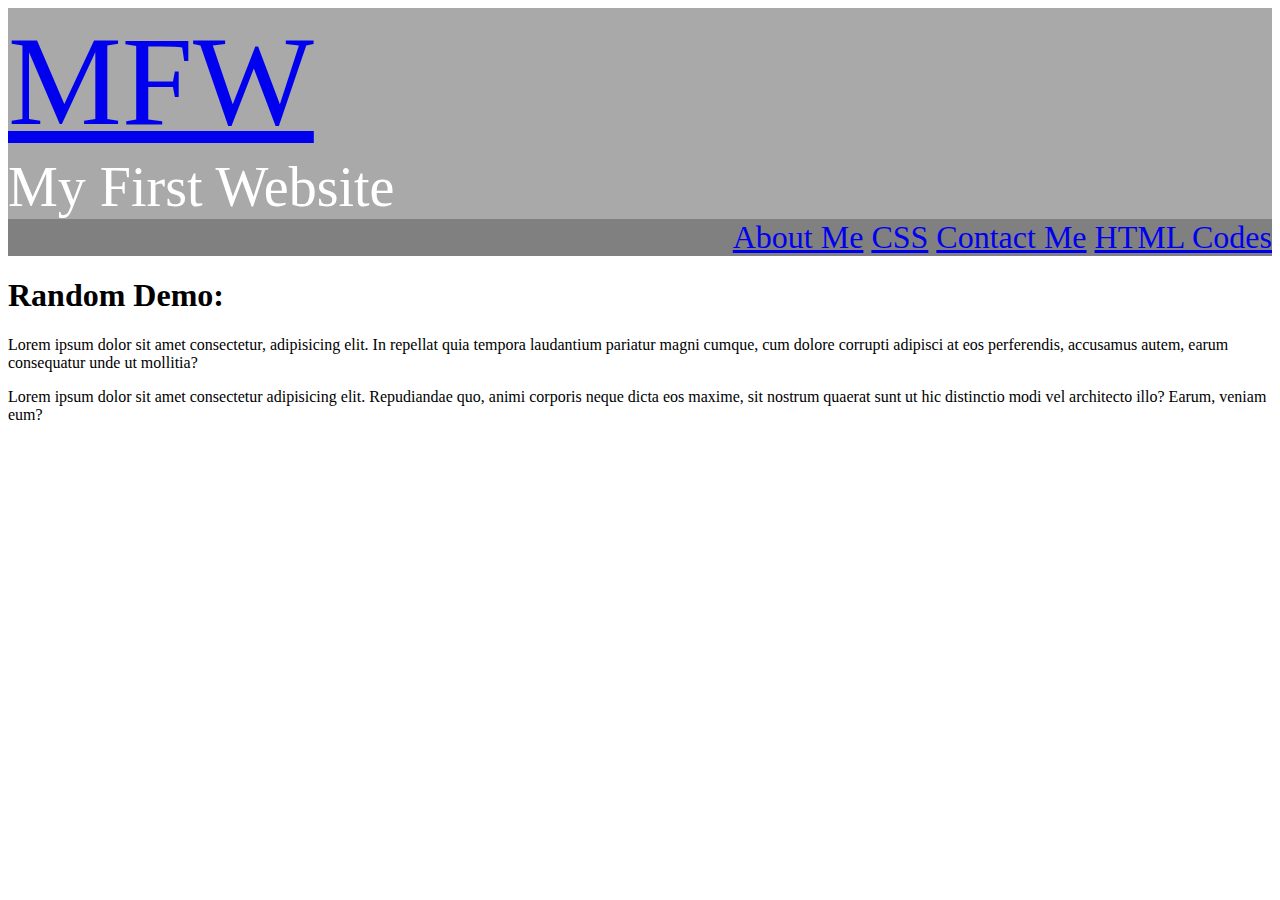
<file: index.html>
<!DOCTYPE html>
<html>
	<head>
		<title>My First Website!</title>
		<link rel="stylesheet" type="text/css" href="style.css">
		</head>
		<header>
			<div class="header_bar">
				<div class="container">
				<div class="logo">
					<a href="index.html"><body>MFW</a></body><br></div>
				<div class="logo_sub">	
					<body>My First Website</body></div>
				<nav>
					<a href="about.html">About Me</a>
					<a href="css.html">CSS</a>
					<a href="contact.html">Contact Me</a>
					<a href="html.html">HTML Codes</a>
				</nav>
		</header>
	<body>
		<h1>Random Demo:</h1>
		<p>Lorem ipsum dolor sit amet consectetur, adipisicing elit. In repellat quia tempora laudantium 
			pariatur magni cumque, cum dolore corrupti adipisci at eos perferendis, accusamus autem, earum 
			consequatur unde ut mollitia?</p>
		<p>Lorem ipsum dolor sit amet consectetur adipisicing elit. Repudiandae quo, animi corporis 
			neque dicta eos maxime, sit nostrum quaerat sunt ut hic distinctio modi vel architecto illo? 
			Earum, veniam eum?</p>	
	</body>
</html>
</file>
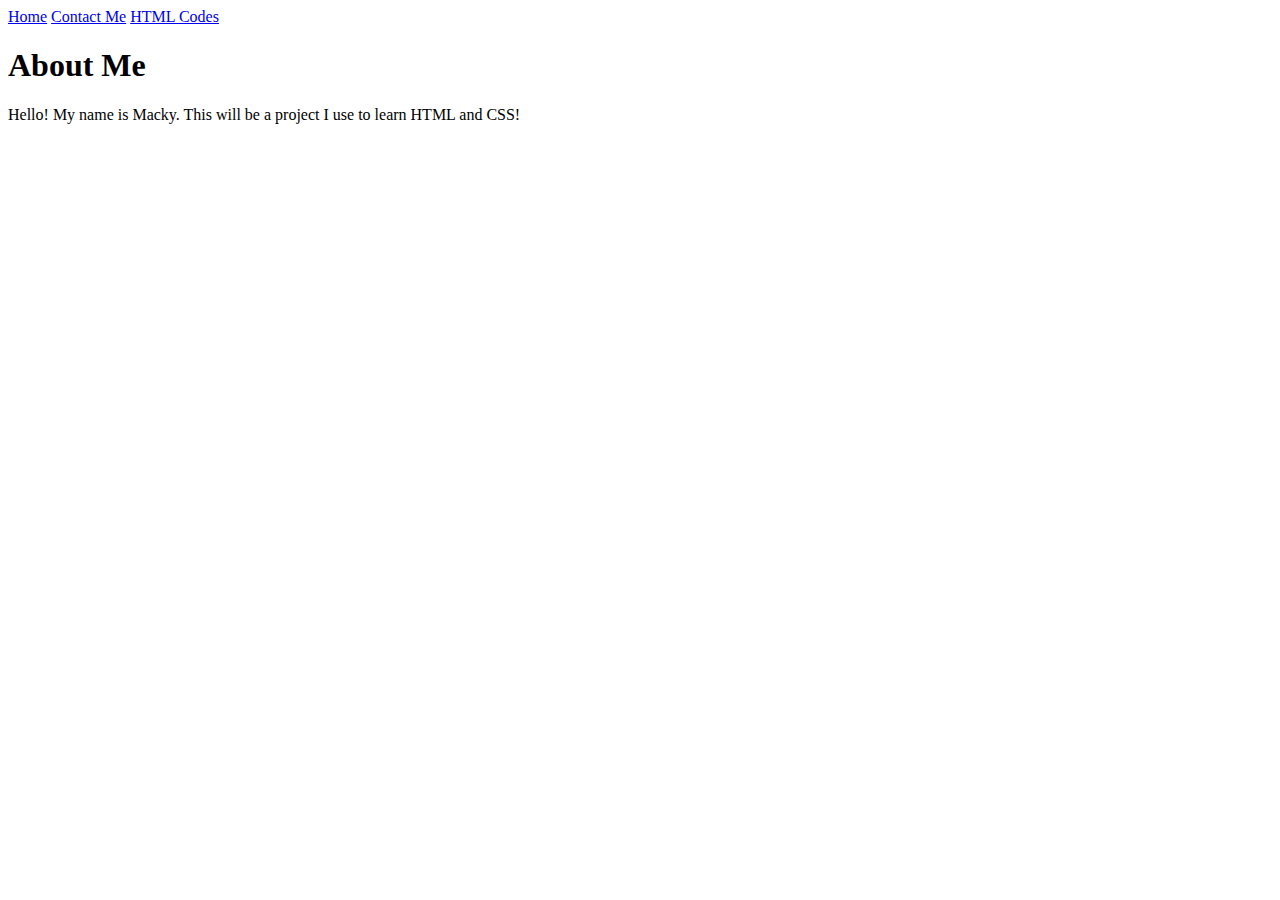
<file: about.html>
<!DOCTYPE html>
<html>
	<head>
		<title>About Me!</title>
		<link rel="stylesheet" type="text/css" href="style.css">
	</head>
		<a href="index.html">Home</a>
    <a href="contact.html">Contact Me</a>
    <a href="html.html">HTML Codes</a>
	<body>
		<h1>About Me</h1> 

		<p>
			Hello! My name is Macky. This will be a project I use to learn HTML and CSS!
		</p>


</html>
</file>
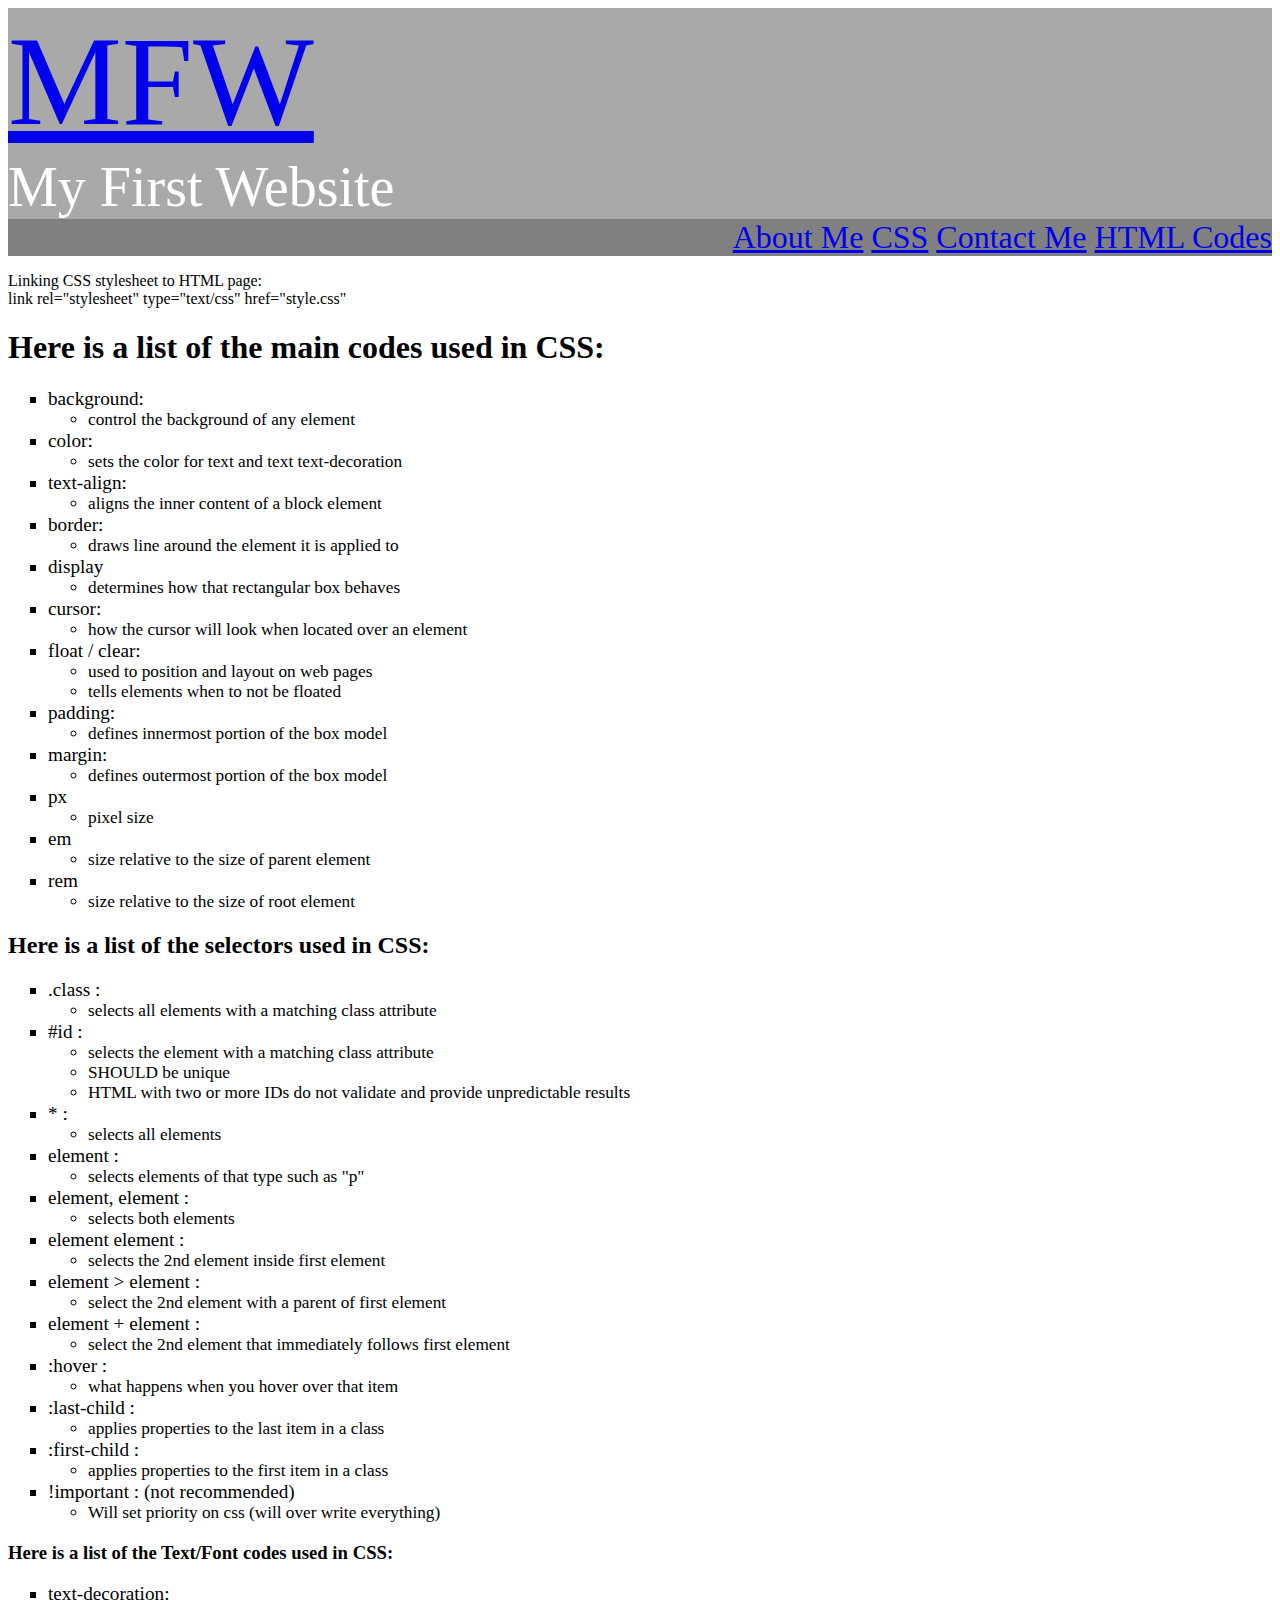
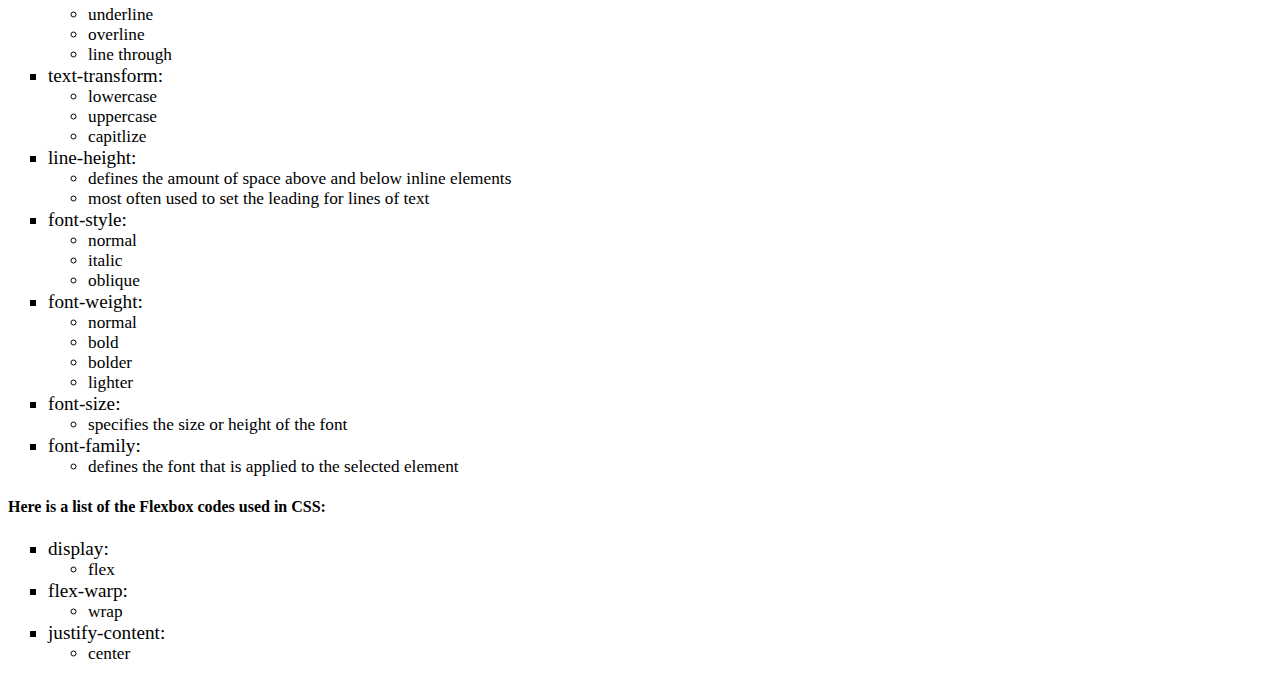
<file: css.html>
<!DOCTYPE html>
<html>
	<head>
		<title>My First Website!</title>
		<link rel="stylesheet" type="text/css" href="style.css">
		</head>
		<header>
			<div class="header_bar">
				<div class="container">
				<div class="logo">
					<a href="index.html"><body>MFW</a></body><br></div>
				<div class="logo_sub">	
					<body>My First Website</body></div>
				<nav>
					<a href="about.html">About Me</a>
					<a href="css.html">CSS</a>
					<a href="contact.html">Contact Me</a>
					<a href="html.html">HTML Codes</a>
				</nav>
		</header>
	<body>

		<p>
			Linking CSS stylesheet to HTML page:<br>
      link rel="stylesheet" type="text/css" href="style.css"
		</p>

    <p>
			<h1>Here is a list of the main codes used in CSS:</h1>
				<ol>
				<li>background: </li>
					<ul><li>control the background of any element</li></ul>
				<li>color: </li>
					<ul><li>sets the color for text and text text-decoration</li></ul>
				<li>text-align: </li> 
					<ul><li>aligns the inner content of a block element</li></ul>
				<li>border: </li>
					<ul><li>draws line around the element it is applied to</li></ul>
				<li>display</li>
					<ul><li>determines how that rectangular box behaves</li></ul>
				<li>cursor: </li>
					<ul><li>how the cursor will look when located over an element</li></ul>
				<li>float / clear: </li>
					<ul><li>used to position and layout on web pages</li></ul>
					<ul><li>tells elements when to not be floated</li></ul>
				<li>padding: </li>
					<ul><li>defines innermost portion of the box model</li></ul>
				<li>margin: </li> 
					<ul><li>defines outermost portion of the box model</li></ul>
				<li>px</li>
					<ul><li>pixel size</li></ul>
				<li>em</li>
					<ul><li>size relative to the size of parent element</li></ul>
				<li>rem</li>
					<ul><li>size relative to the size of root element</li></ul>
			</ol>
		</p>

    <p>
			<h2>Here is a list of the selectors used in CSS:</h2>
				<ol>
				<li>.class : </li>
					<ul><li>selects all elements with a matching class attribute</li></ul>
				<li>#id : </li>
					<ul><li>selects the element with a matching class attribute</li></ul>
					<ul><li>SHOULD be unique</li></ul>
					<ul><li>HTML with two or more IDs do not validate and provide unpredictable results</li></ul>
					<li>* : </li> 
					<ul><li>selects all elements</li></ul>
				<li>element : </li>
					<ul><li>selects elements of that type such as "p"</li></ul>
				<li>element, element : </li>
					<ul><li>selects both elements</li></ul>
				<li>element element : </li>
					<ul><li>selects the 2nd element inside first element</li></ul>
				<li>element > element : </li>
					<ul><li>select the 2nd element with a parent of first element</li></ul>
				<li>element + element : </li>
					<ul><li>select the 2nd element that immediately follows first element</li></ul>
				<li>:hover : </li> 
					<ul><li>what happens when you hover over that item</li></ul>
				<li>:last-child : </li>
					<ul><li>applies properties to the last item in a class </li></ul>
				<li>:first-child : </li>
					<ul><li>applies properties to the first item in a class</li></ul>
        <li>!important : (not recommended)</li>
					<ul><li>Will set priority on css (will over write everything)</li></ul>
			</ol>
		</p>

    <p>
			<h3>Here is a list of the Text/Font codes used in CSS:</h3>
				<ol>
				<li>text-decoration:</li>
					<ul><li>underline</li></ul>
					<ul><li>overline</li></ul>
					<ul><li>line through</li></ul>
				<li>text-transform:</li>
					<ul><li>lowercase</li></ul>
					<ul><li>uppercase</li></ul>
					<ul><li>capitlize</li></ul>
				<li>line-height:</li> 
					<ul><li>defines the amount of space above and below inline elements</li></ul>
					<ul><li>most often used to set the leading for lines of text</li></ul>	
				<li>font-style:</li>
					<ul><li>normal</li></ul>
					<ul><li>italic</li></ul>
					<ul><li>oblique</li></ul>
				<li>font-weight:</li>
					<ul><li>normal</li></ul>
					<ul><li>bold</li></ul>
					<ul><li>bolder</li></ul>
					<ul><li>lighter</li></ul>
				<li>font-size:</li>
					<ul><li>specifies the size or height of the font</li></ul>
				<li>font-family:</li>
					<ul><li>defines the font that is applied to the selected element</li></ul>
			</ol>
		</p>


		<p>
			<h4>Here is a list of the Flexbox codes used in CSS:</h4>
				<ol>
				<li>display: </li>
					<ul><li>flex</li></ul>
				<li>flex-warp: </li>
					<ul><li>wrap</li></ul>
				<li>justify-content: </li> 
					<ul><li>center</li></ul>
		</p>


</html>
</file>
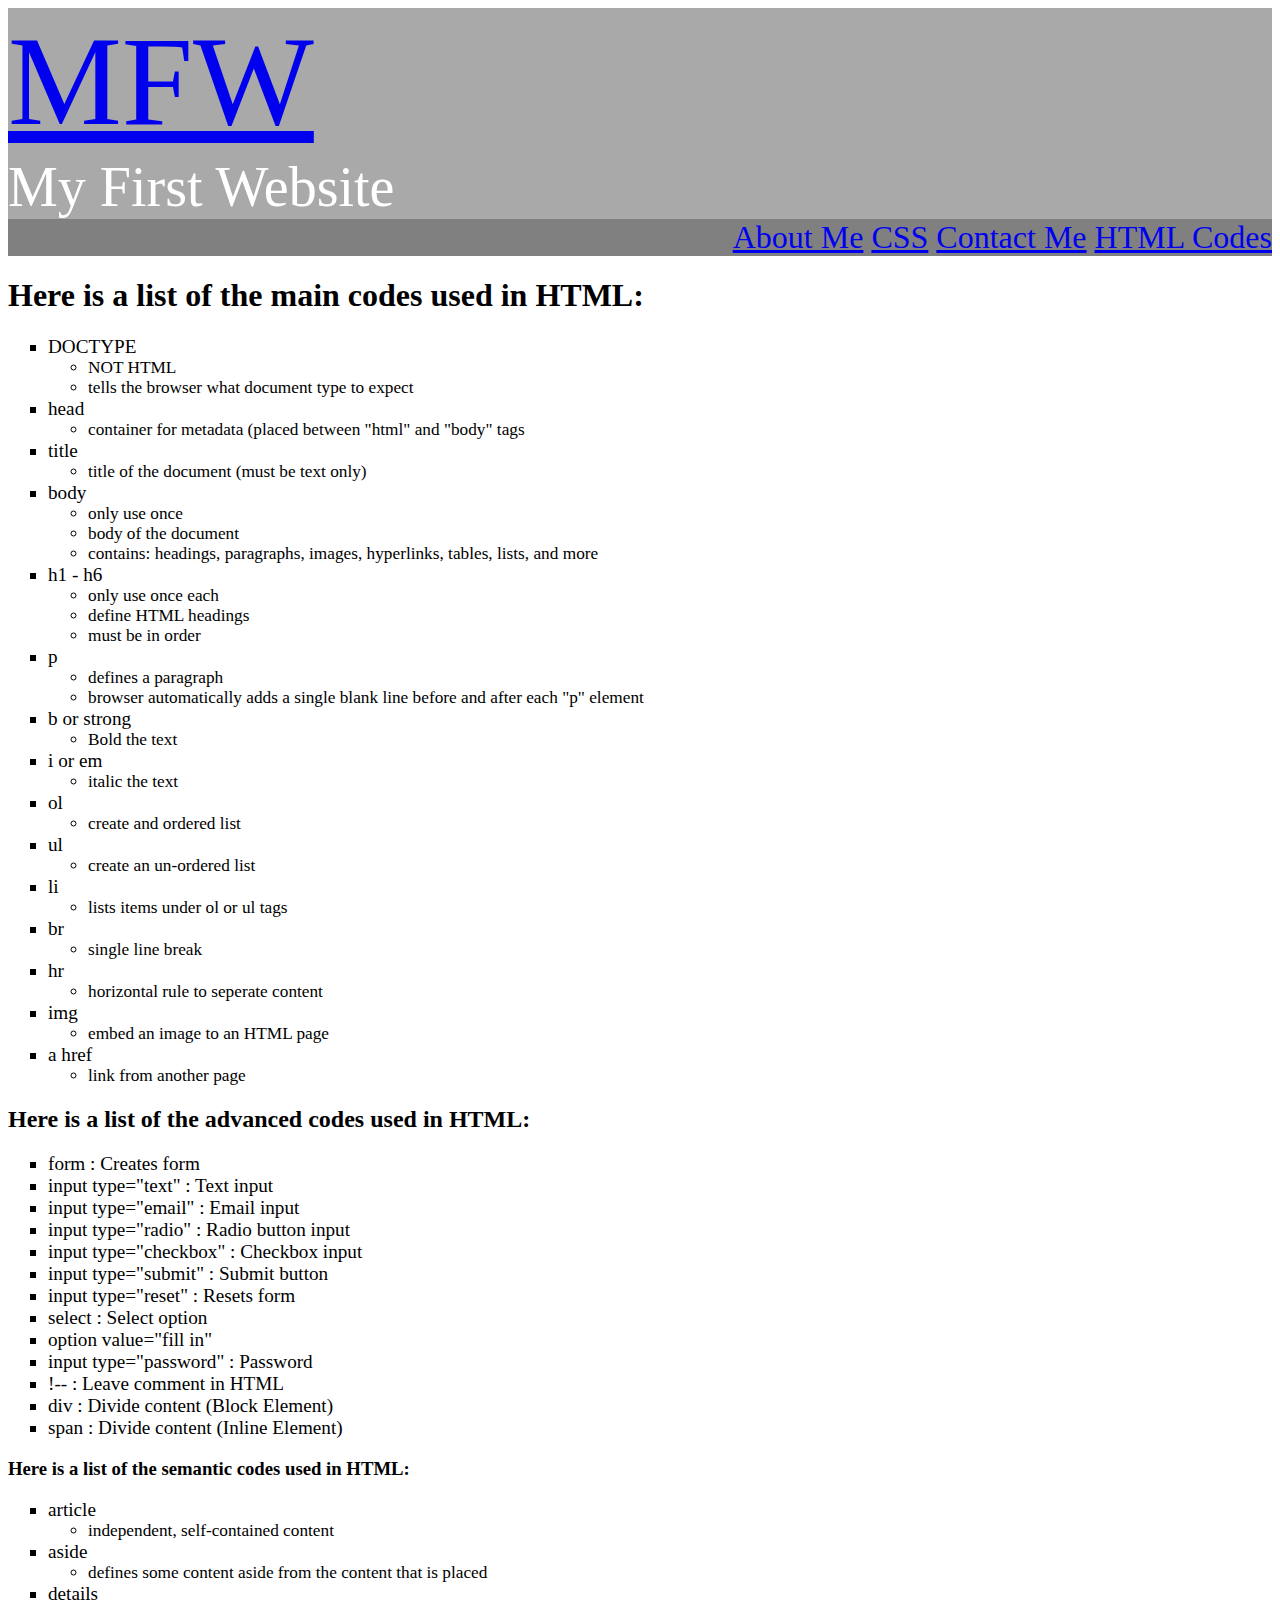
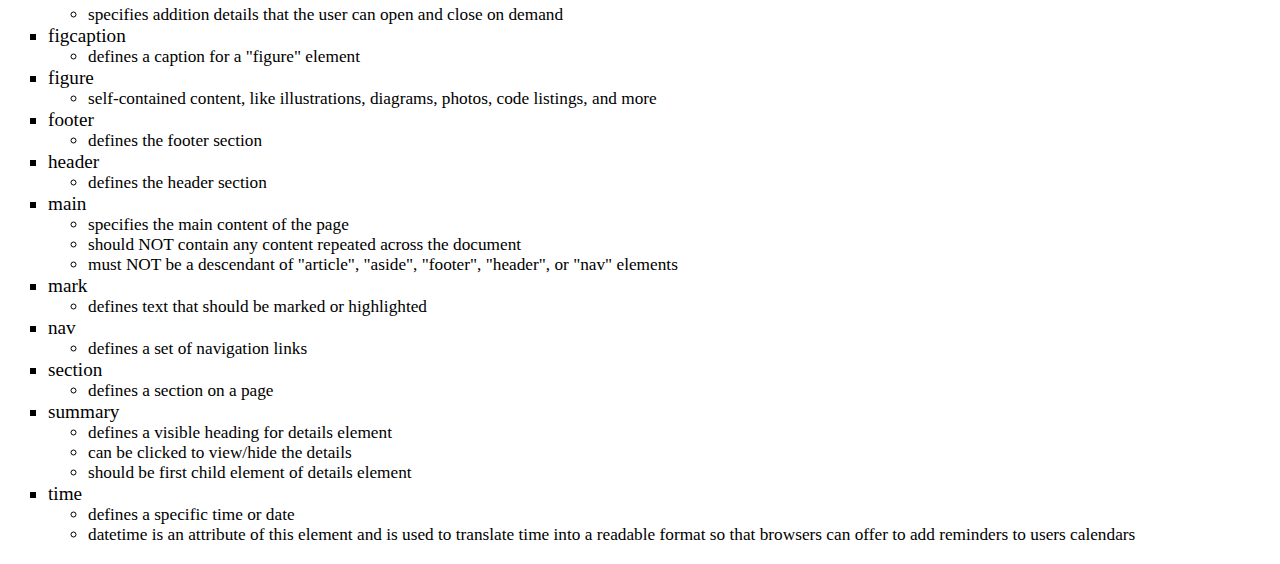
<file: html.html>
<!DOCTYPE html>
<html>
	<head>
		<title>My First Website!</title>
		<link rel="stylesheet" type="text/css" href="style.css">
		</head>
		<header>
			<div class="header_bar">
				<div class="container">
				<div class="logo">
					<a href="index.html"><body>MFW</a></body><br></div>
				<div class="logo_sub">	
					<body>My First Website</body></div>
				<nav>
					<a href="about.html">About Me</a>
					<a href="css.html">CSS</a>
					<a href="contact.html">Contact Me</a>
					<a href="html.html">HTML Codes</a>
				</nav>
		</header>
	<body>
		
		<p>
			<h1>Here is a list of the main codes used in HTML:</h1>
				<ol>
				<li>DOCTYPE</li>
					<ul><li>NOT HTML </li></ul>
					<ul><li>tells the browser what document type to expect</li></ul>
				<li>head</li>
					<ul><li>container for metadata (placed between "html" and "body" tags</li></ul>
				<li>title</li> 
					<ul><li>title of the document (must be text only)</li></ul>
				<li>body</li>
					<ul><li>only use once</li></ul>
					<ul><li>body of the document</li></ul>
					<ul><li>contains: headings, paragraphs, images, hyperlinks, tables, lists, and more</li></ul>
				<li>h1 - h6</li>
					<ul><li>only use once each</li></ul>
					<ul><li>define HTML headings</li></ul>
					<ul><li>must be in order</li></ul>
				<li>p</li>
					<ul><li>defines a paragraph</li></ul>
					<ul><li>browser automatically adds a single blank line before and after each "p" element</li></ul>
				<li>b or strong</li>
					<ul><li>Bold the text</li></ul>
				<li>i or em</li>
					<ul><li>italic the text</li></ul>
				<li>ol</li>
					<ul><li>create and ordered list</li></ul> 
				<li>ul</li>
					<ul><li>create an un-ordered list</li></ul>
				<li>li</li>
					<ul><li>lists items under ol or ul tags</li></ul>
				<li>br</li>
					<ul><li>single line break</li></ul>
				<li>hr</li>
					<ul><li>horizontal rule to seperate content</li></ul>
				<li>img</li>
					<ul><li>embed an image to an HTML page</li></ul>
				<li>a href</li>
					<ul><li>link from another page</li></ul>
			</ol>
		</p>

    <p>
			<h2>Here is a list of the advanced codes used in HTML:</h2>
				<ol>
				<li>form : Creates form</li>
				<li>input type="text" : Text input</li>
				<li>input type="email" : Email input</li> 
				<li>input type="radio" : Radio button input</li>
				<li>input type="checkbox" : Checkbox input</li>
				<li>input type="submit" : Submit button</li>
				<li>input type="reset" : Resets form</li>
				<li>select : Select option</li>
				<li>option value="fill in"</li> 
				<li>input type="password" : Password</li>
				<li>!--  : Leave comment in HTML</li>
        <li>div : Divide content (Block Element)</li>
        <li>span : Divide content (Inline Element)</li>
			</ol>
		</p>

    <p>
			<h3>Here is a list of the semantic codes used in HTML:</h3>
				<ol>
				<li>article</li>
					<ul><li>independent, self-contained content</li></ul>
				<li>aside</li>
					<ul><li>defines some content aside from the content that is placed</li></ul>
				<li>details</li>
					<ul><li>specifies addition details that the user can open and close on demand</li></ul>
				<li>figcaption</li>
					<ul><li>defines a caption for a "figure" element</li></ul>
				<li>figure</li>
					<ul><li>self-contained content, like illustrations, diagrams, photos, code listings, and more</li></ul>
				<li>footer</li>
					<ul><li>defines the footer section</li></ul>
				<li>header</li>
					<ul><li>defines the header section</li></ul>
				<li>main</li>
					<ul><li>specifies the main content of the page</li></ul>
					<ul><li>should NOT contain any content repeated across the document</li></ul>
					<ul><li>must NOT be a descendant of "article", "aside", "footer", "header", or "nav" elements</li></ul>
				<li>mark</li>
					<ul><li>defines text that should be marked or highlighted</li></ul>
				<li>nav</li>
					<ul><li>defines a set of navigation links</li></ul>
				<li>section</li>
					<ul><li>defines a section on a page</li></ul>
        <li>summary</li>
			<ul><li>defines a visible heading for details element</li></ul>
			<ul><li>can be clicked to view/hide the details</li></ul>
			<ul><li>should be first child element of details element</li></ul>
        <li>time</li>
			<ul><li>defines a specific time or date</li></ul>
			<ul><li>datetime is an attribute of this element and is used to translate time into a readable format
				so that browsers can offer to add reminders to users calendars</li></ul>
			</ol>
		</p>


</html>
</file>
<file: style.css>
/*Selector {
    Property: value;
}*/


h1 {
  text-align: left;
}

nav {
  text-align: right;
  font-size: 2em;
  background-color: gray;
  color: black;
} 

.header_bar {
  background-color: darkgray;
}

.logo {
  color: white;
  font-size: 8em;
}

.logo_sub {
  color: white;
  font-size: 3.5em;
}

ol {
  list-style: square;
  font-size: 1.2em;
}

ul {
  list-style: circle;
  font-size: .9em;
}

form {
  border: 3px;
  align-items: center;
}
</file>
